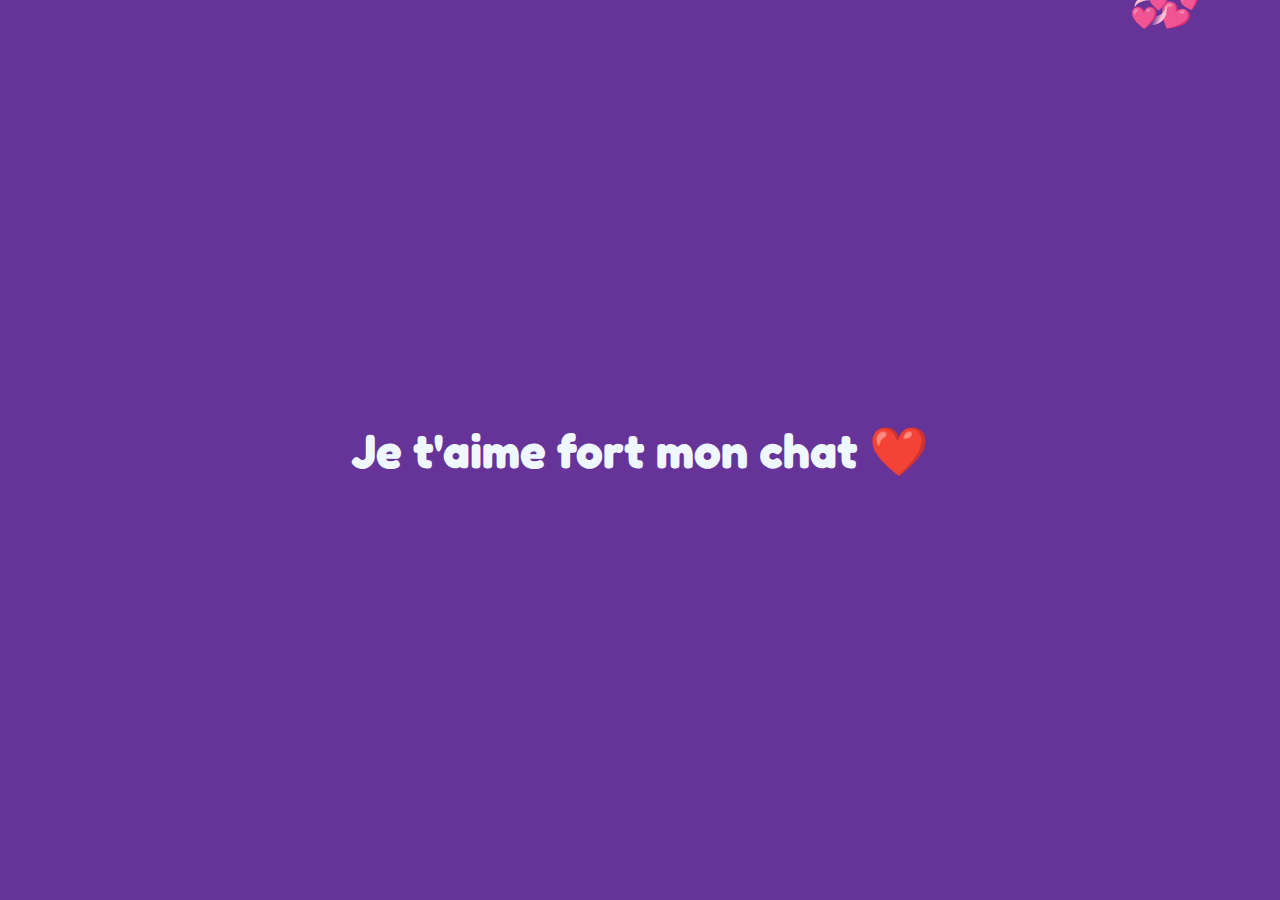
<file: love-love/index.html>
<!DOCTYPE html>
<html lang="en">
  <head>
    <meta charset="UTF-8" />
    <meta http-equiv="X-UA-Compatible" content="IE=edge" />
    <meta name="viewport" content="width=device-width, initial-scale=1.0" />
    <title>Love</title>
    <link rel="stylesheet" href="style.css" />
    <script src="script.js" defer></script>
  </head>
  <body>
    <h1 class="text">Je t'aime fort mon chat ❤️</h1>
  </body>
</html>
</file>
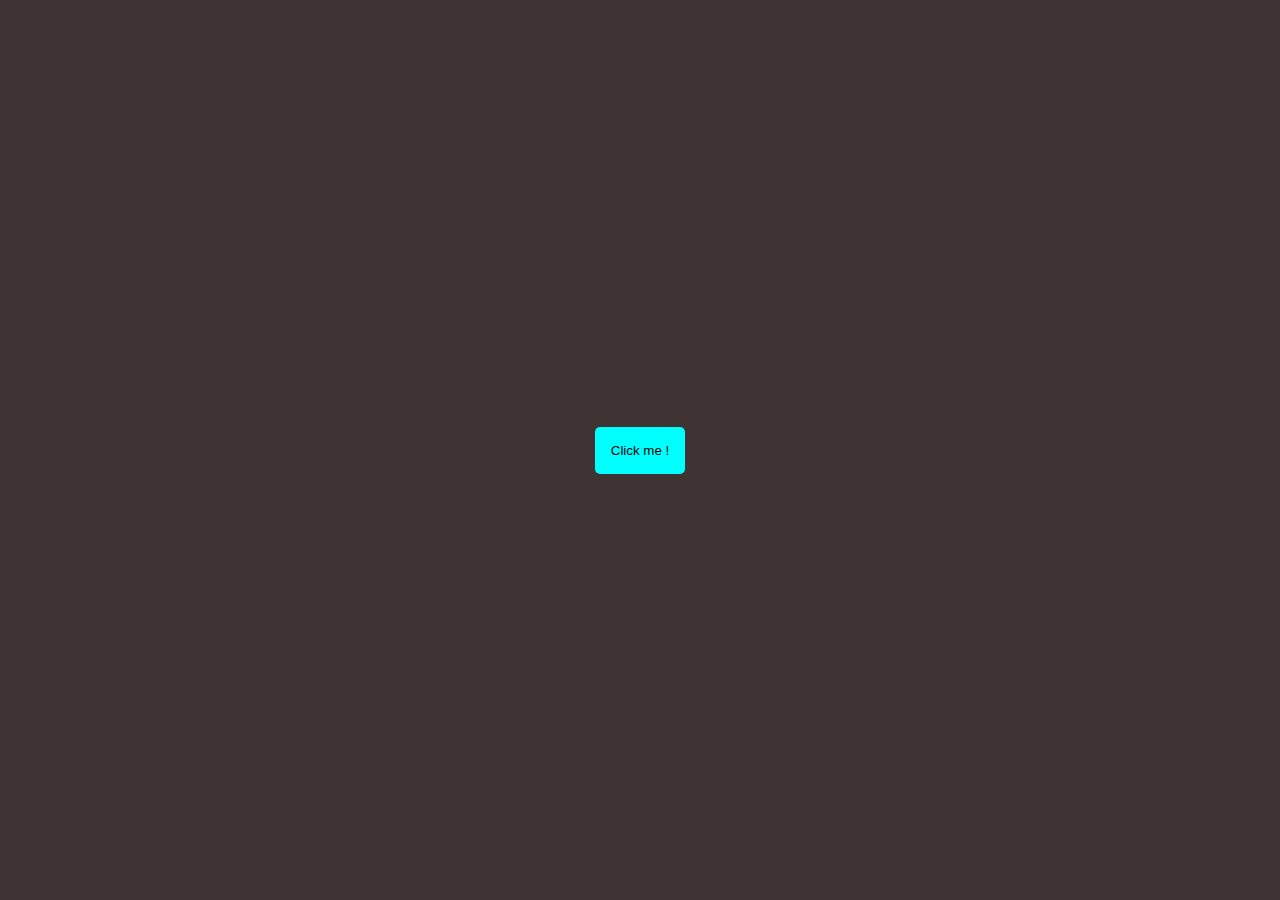
<file: toast-notification/index.html>
<!DOCTYPE html>
<html lang="en">
    <head>
        <meta charset="UTF-8" />
        <meta http-equiv="X-UA-Compatible" content="IE=edge" />
        <meta name="viewport" content="width=device-width, initial-scale=1.0" />
        <title>Toast Notification</title>
        <link rel="stylesheet" href="style.css" />
        <script src="script.js" defer></script>
    </head>
    <body>
        <div id="container"></div>
        <button id="btn">Click me !</button>
    </body>
</html>
</file>
<file: love-love/style.css>
@import url("https://fonts.googleapis.com/css2?family=Fredoka:wght@300&family=Ubuntu:wght@300&display=swap");

* {
  box-sizing: border-box;
}

body {
  background-color: rebeccapurple;
  color: aliceblue;
  display: flex;
  align-items: center;
  justify-content: center;
  font-family: "Fredoka", sans-serif;
  margin: 0;
  min-height: 100vh;
}

.text {
  font-size: 3rem;
  padding: 2rem;
  text-align: center;
}

.emoji {
  position: fixed;
  top: -1vh;
  font-size: 2rem;
  transform: translateY(0);
  animation: fall 3s linear forwards;
}

@keyframes fall {
  to {
    transform: translateY(105vh);
  }
}
</file>
<file: toast-notification/style.css>
@import url("https://fonts.googleapis.com/css2?family=Roboto:wght@300&display=swap");

* {
    box-sizing: border-box;
}

body {
    background-color: rgb(63, 51, 51);
    display: flex;
    align-items: center;
    justify-content: center;
    font-family: "Roboto", sans-serif;
    margin: 0;
    min-height: 100vh;
}

#container {
    position: fixed;
    bottom: 10px;
    right: 10px;
}

button {
    background-color: aqua;
    padding: 1rem;
    border-radius: 5px;
    border: none;
}

.toast {
    background-color: aqua;
    padding: 2rem;
    border-radius: 5px;
    margin: 1rem;
}
</file>
